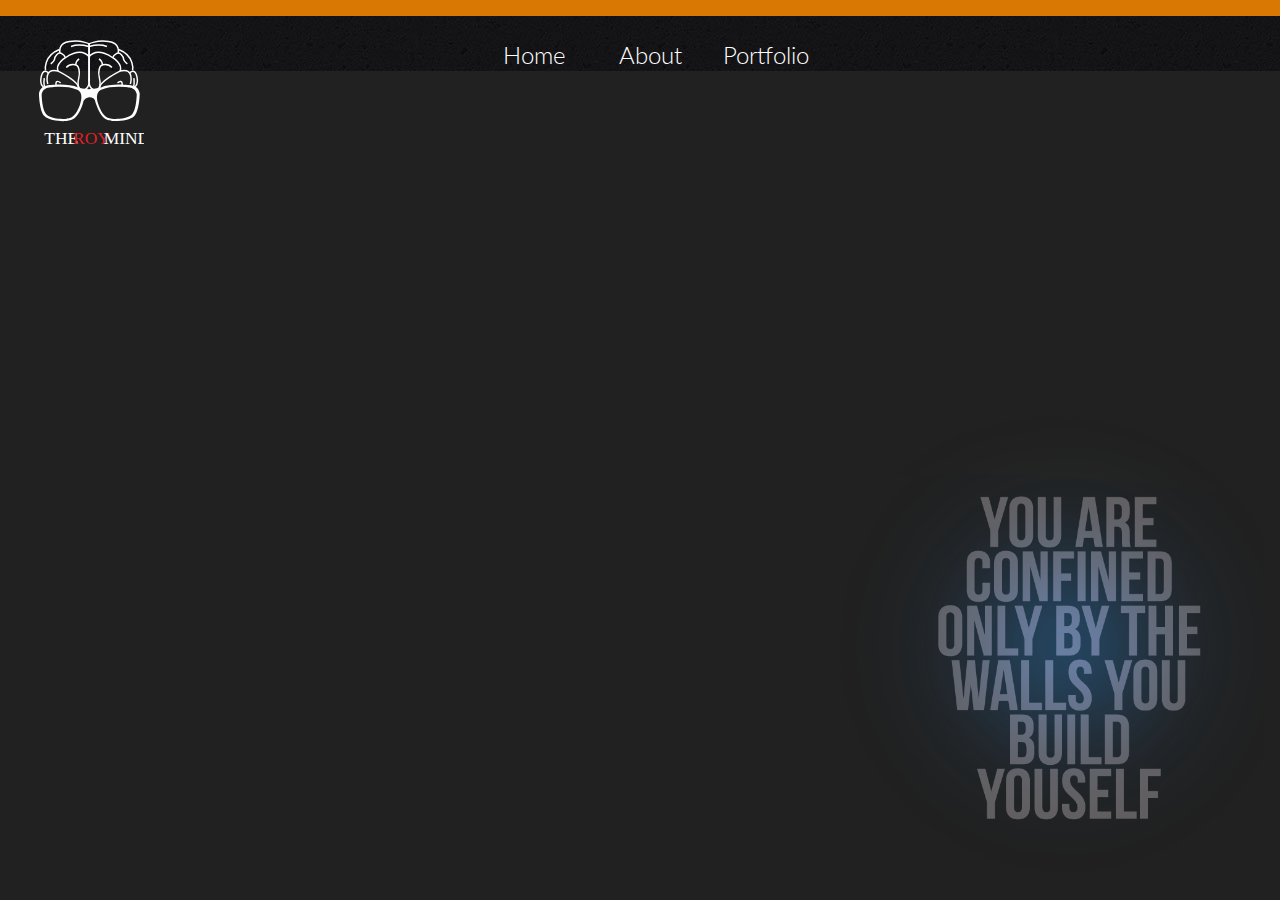
<file: index.html>
<!doctype html>
<html>
	<head>
		<meta charset="UTF-8">
		<title>The Roy Mind &middot; Eric Roy's Portfolio Site</title>
		<link href="css/reset.css" rel="stylesheet">
		<link href="css/general.css" rel="stylesheet">
		<link href='http://fonts.googleapis.com/css?family=Lato:300,400,700,400italic' rel='stylesheet' type='text/css'>
		<meta name="handheldfriendly" content="true">
		<meta name="mobileoptimized" content="240">
		<meta name="viewport" content="width=device-width,initial-scale=1" >
		<link rel="shortcut icon" href="favicon.ico"/>
		<meta name="description" content="Young progammer building and creating forms.">
		<meta name="keywords" content="Programmer, HTML, CSS, JavaScript, PHP">
		<meta name="author" content="Eric Roy, eric-roy1990@gmail.com">
		<meta name="copyright" content="Copyright 2013 Eric Roy">
		<meta name="ICBM" content="45.4214, -75.6919">
		<link rel="author" href="humans.txt"> 
	</head>

	<body> 
		
		<header>
			<div class="top-bar"></div>
			<h1><a href="index.html"><img src="images/the-roy-mind-logo-w-r.svg" class="logo" alt="The Roy Mind Logo"></a></h1>
			
			<a href="#nav" class="nav-btn hide-text">Navigation</a>
			<nav class="nav nav-top" data-state="collapsed">
				<ul>
					<li><a href="index.html">Home</a></li>
					<li><a href="about.html">About</a></li>
					<li><a href="portfolio.html">Portfolio</a></li>
				</ul>
			</nav>
			
			
			<nav class="left-nav nav left">
				<ul>
					<li><a href="index.html">Home</a></li>
					<li><a href="about.html">About</a></li>
					<li><a href="portfolio.html">Portfolio</a></li>
				</ul>
			</nav>

		</header>
		
		<div class="big-text"><img src="images/front-design.png" alt="You are confined only by the walls you build yourself"></div>

		

	<script src="js/nav.js"></script>
	</body>
</html>
</file>
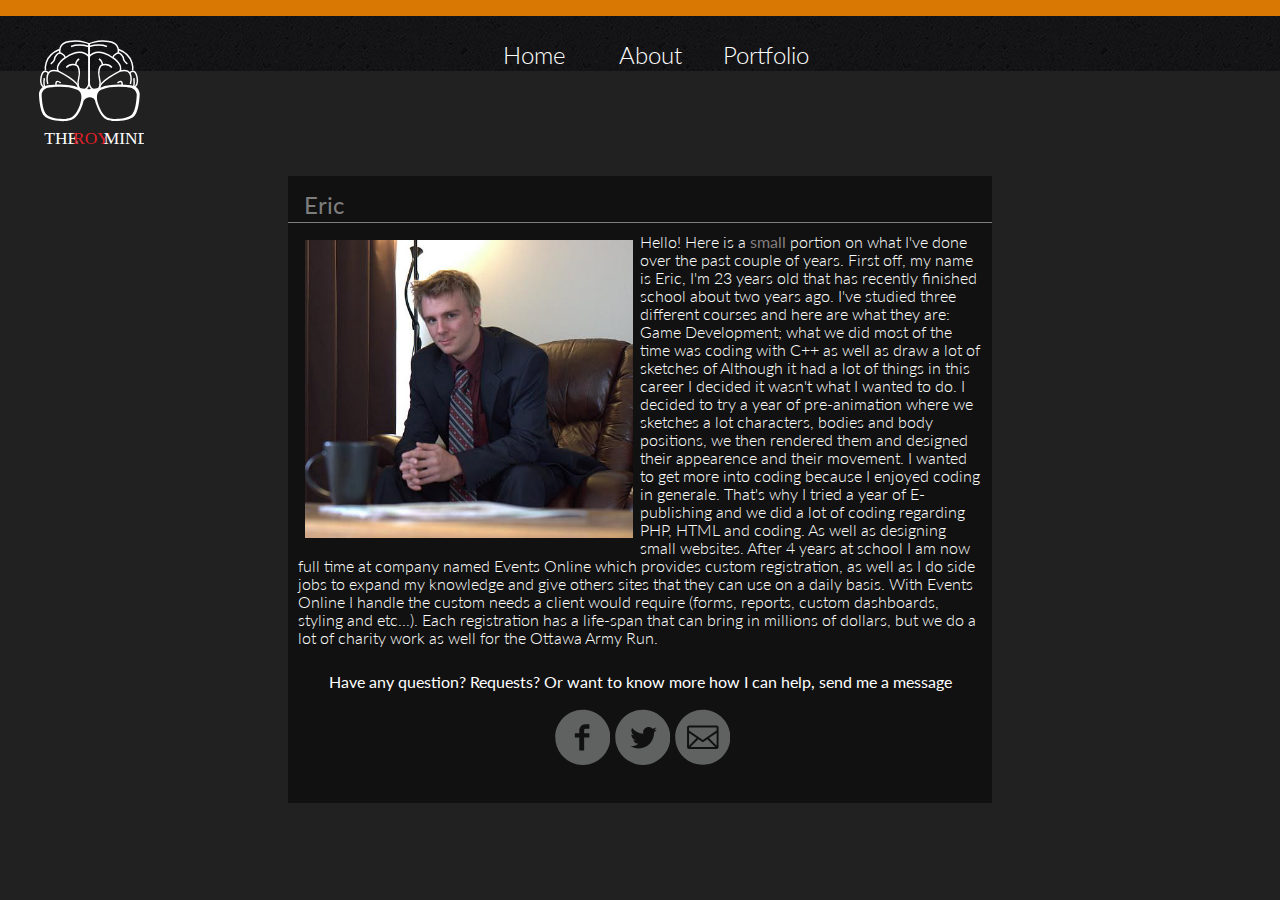
<file: about.html>
<!doctype html>
<html>
	<head>
		<meta charset="UTF-8">
		<title>Eric Roy &middot; The Roy Mind</title>
		<link href="css/reset.css" rel="stylesheet">
		<link href="css/general.css" rel="stylesheet">
		<link href='http://fonts.googleapis.com/css?family=Lato:300,400,700,400italic' rel='stylesheet' type='text/css'>
		<meta name="handheldfriendly" content="true">
		<meta name="mobileoptimized" content="240">
		<meta name="viewport" content="width=device-width,initial-scale=1" >
		<link rel="shortcut icon" href="favicon.ico"/>
		<meta name="description" content="A quicky insite on what I've done with studies.">
		<meta name="keywords" content="Programmer, HTML, CSS, JavaScript, PHP">
		<meta name="author" content="Eric Roy, eric-roy1990@gmail.com">
		<meta name="copyright" content="Copyright 2013 Eric Roy">
		<meta name="ICBM" content="45.4214, -75.6919">
		<link rel="author" href="humans.txt"> 
	</head>

	<body> 
		
		<header>
			<div class="top-bar"></div>
			<h1><a href="index.html"><img src="images/the-roy-mind-logo-w-r.svg" class="logo" alt="The Roy Mind Logo"></a></h1>
			
			<a href="#nav" class="nav-btn hide-text">Navigation</a>
			<nav class="nav nav-top" data-state="collapsed">
				<ul>
					<li><a href="index.html">Home</a></li>
					<li><a href="about.html">About</a></li>
					<li><a href="portfolio.html">Portfolio</a></li>
				</ul>
			</nav>

			<nav class="left-nav nav">
				<ul>
					<li><a href="index.html">Home</a></li>
					<li><a href="about.html">About</a></li>
					<li><a href="portfolio.html">Portfolio</a></li>
				</ul>
			</nav>
		</header>
		
		<div class="eric-info right">
			<h2>Eric</h2>
			<p><img src="images/eric.jpg" class="eric">Hello! Here is a <em>small</em> portion on what I've done over the past couple of years. First off, my name is Eric, I'm 23 years old that has recently finished school about two years ago. I've studied three different courses and here are what they are: <b>Game Development</b>; what we did most of the time was coding with C++ as well as draw a lot of sketches of  Although it had a lot of things in this career I decided it wasn't what I wanted to do. I decided to try a year of <b>pre-animation</b> where we sketches a lot characters, bodies and body positions, we then rendered them and designed their appearence and their movement. I wanted to get more into coding because I enjoyed coding in generale. That's why I tried a year of <b>E-publishing</b> and we did a lot of coding regarding PHP, HTML and coding. As well as designing small websites. After 4 years at school I am now full time at company named Events Online which provides custom registration, as well as I do side jobs to expand my knowledge and give others sites that they can use on a daily basis. With Events Online I handle the custom needs a client would require (forms, reports, custom dashboards, styling and etc...). Each registration has a life-span that can bring in millions of dollars, but we do a lot of charity work as well for the Ottawa Army Run.
			
			
			<div class="center"> Have any question? Requests? Or want to know more how I can help, send me a message</div>
					<table class="connect">
						<tbody>
							<tr>
								<td><div class="facebook"> <a target="_blank" href="https://www.facebook.com/eric.roy.5876"></a> </div></td>
								<td><div class="twitter"> <a target="_blank" href="https://twitter.com/TheRoyMind"></a> </div></td>
								<td><div class="email"> <a href="mailto:eric-roy1990@gmail.com"></a> </div></td>
							</tr>
						</tbody>
					</table>
			
 			</p>
			
			
		</div>

		

	<script src="js/nav.js"></script>
	</body>
</html>
</file>
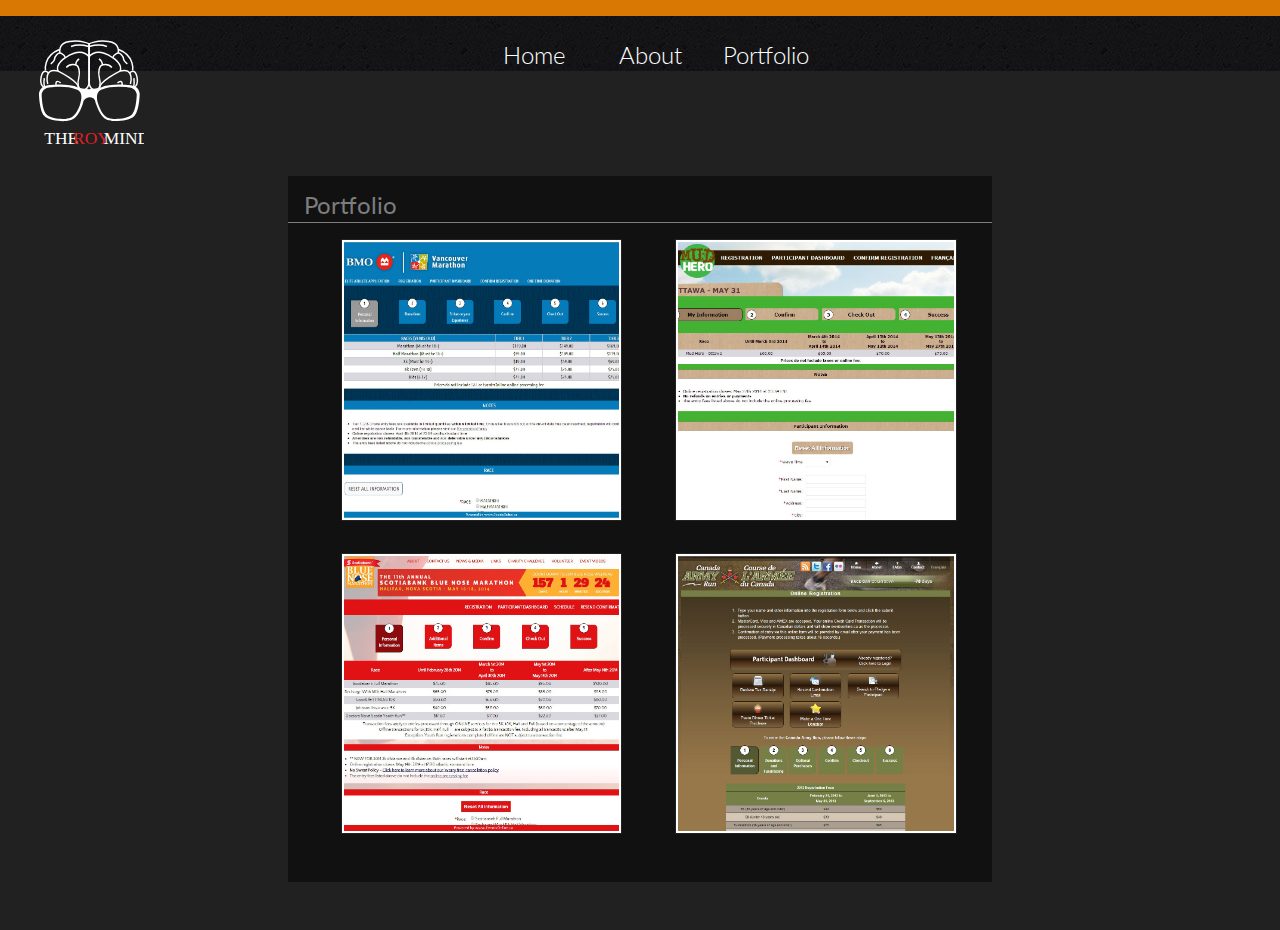
<file: portfolio.html>
<!doctype html>
<html>
	<head>
		<meta charset="UTF-8">
		<title>Portfolio &middot; The Roy Mind</title>
		<link href="css/reset.css" rel="stylesheet">
		<link href="css/general.css" rel="stylesheet">
		<link href='http://fonts.googleapis.com/css?family=Lato:300,400,700,400italic' rel='stylesheet' type='text/css'>
		<meta name="handheldfriendly" content="true">
		<meta name="mobileoptimized" content="240">
		<meta name="viewport" content="width=device-width,initial-scale=1" >
		<link rel="shortcut icon" href="favicon.ico"/>
		<meta name="description" content="Portfolio of some work all made in PHP">
		<meta name="keywords" content="Programmer, HTML, CSS, JavaScript, PHP">
		<meta name="author" content="Eric Roy, eric-roy1990@gmail.com">
		<meta name="copyright" content="Copyright 2013 Eric Roy">
		<meta name="ICBM" content="45.4214, -75.6919">
		<link rel="author" href="humans.txt"> 
	</head>

	<body> 
		
		<header>
			<div class="top-bar"></div>
			<h1><a href="index.html"><img src="images/the-roy-mind-logo-w-r.svg" class="logo" alt="The Roy Mind Logo"></a></h1>
			
			<a href="#nav" class="nav-btn hide-text">Navigation</a>
			<nav class="nav nav-top" data-state="collapsed">
				<ul>
					<li><a href="index.html">Home</a></li>
					<li><a href="about.html">About</a></li>
					<li><a href="portfolio.html">Portfolio</a></li>
				</ul>
			</nav>
			
			
				<nav class="left-nav nav">
					<ul>
						<li><a href="index.html">Home</a></li>
						<li><a href="about.html">About</a></li>
						<li><a href="portfolio.html">Portfolio</a></li>
					</ul>
				</nav>

		</header>
		
		<div class="portfolio-info">
			<h2>Portfolio</h2>
			<a href="portfolio/vancouvermarathon.html"><img class="portfolio-images" alt="Vancouver Marathon" src="images/vancouvermarathon/vancouvermarathon-thumbnail.jpg"></a>
			<a href="portfolio/mudhero.html"><img class="portfolio-images" alt="Mud Hero" src="images/mudhero/mudhero-thumbnail.jpg"></a>
			<a href="portfolio/bluenose.html"><img class="portfolio-images" alt="Blue Nose" src="images/bluenose/bluenose-thumbnail.jpg"></a>
			<a href="portfolio/armyrun.html"><img class="portfolio-images" alt="Army Run" src="images/armyrun/armyrun-thumbnail.jpg"></a>

		</div>

	<script src="js/nav.js"></script>
	</body>
</html>
</file>
<file: css/general.css>
@charset "UTF-8";
	/* Responsive Setup */
	
	@-moz-viewport { width: device-width; scale: 1;}
	@-ms-viewport { width: device-width; scale: 1;}
	@-webkit-viewport { width: device-width; scale: 1;}
	@-o-viewport { width: device-width; scale: 1;}
	@viewport { width: device-width; scale: 1;}
	
	html{
		-moz-text-size-adjust: 100%;
		-ms-text-size-adjust: 100%;
		-webkit-text-size-adjust: 100%;
		-o-text-size-adjust: 100%;
		text-size-adjust: 100%;
	}
	
	/* CSS */
	
	html, body{
		font-family: 'Lato', sans-serif;
		margin: 0 5% 0 0;
		padding: 0;
		width: 100%;
		line-height: 18px;
		background: #212121 url(../images/bg-texture.jpg) top repeat-x;
	}
	
	
	.main,
	.copyright{
		width: 90%;
		margin: .5rem auto;
	}
	
	img{
		width: 100%;
		padding-bottom: .5rem;
	}
	
	.hide {
		display: none;
	}
	
	.logo {
		width: 7rem;
		margin-left: 2rem;
		
	}
	
	h2 {
		color: #7d7d7d;
		border-bottom: 1px #7d7d7d solid;	
		font-weight: 400;
		padding: 0 0 .5rem 1rem;
		margin-bottom: 0;
		
	}

	
	
	@media only screen and (min-width: 68em){
		
	logo{
		width: 10%;
		float:left;
		height: auto;
	}
	
	}
	
	.top-bar {
		width: 100%;
		height: 1rem;
		background-color: #d97904;
		top: 0;
		left: 0;
	}
	
	.hide-text {
	text-indent: 100%;
	white-space: nowrap;
	overflow: hidden;
	}
		
		/*  					Navigation Styles						 */
	
	.nav-btn,
	.nav-btn:link,
	.nav-btn:visited{
		display: block;
		height: 40px;
		width: 40px;
		position: absolute;
		top: 90px;	
		right: 5%;
		background: #fff url('../images/nav-icon.svg') no-repeat center center;

	}
	
	.nav-btn[data-state="active"] {
		background: #d97904 url('../images/nav-close.svg') no-repeat center center;
	
		}
	
	.nav-btn:hover,
	.nav-btn:focus,
	.nav-btn:active{
		background-color: #4d799e;
	}
	
	.nav a, 
	.nav a:link,
	.nav a:visited{
		display: block;
		font-weight: 300;
		height: .5rem;
		text-align:center;
		padding-top: 2%;
		padding-bottom: 1.5rem;
		color: #fff;
		font-size: 24px;
		text-decoration: none;
		border: 1px solid transparent;
		transition: all 200ms ease-in-out;
	}
	
	.nav a:hover,
	.nav a:focus,
	.nav a:active{
		background-color: #111;
		border: 1px solid #fff;
		color: #d97904;
	}
	
	
	.back a, 
	.back a:link,
	.back a:visited{
		display: block;
		font-weight: 300;
		height: .5rem;
		text-align:center;
		padding-top: .2rem;
		padding-bottom: 1.5rem;
		color: #fff;
		font-size: 24px;
		text-decoration: none;
		border: 1px solid transparent;
		transition: all 200ms ease-in-out;
	}
	
	.back a:hover,
	.back a:focus,
	.back a:active{
		background-color: #111;
		border: 1px solid #fff;
		color: #4d799e;
	}

	/* Toggle Nav*/

	.nav-top{
		display: none;
		margin-top: 0rem;
	}

	.nav-top[data-state="expanded"]{
		display: block;
		
	}
	
	.nav ul {
		margin-bottom: 1rem;
	
	}
	
	.left-nav {
		display: none;
	}
	
	
	
	
	@media only screen and (min-width: 32em){
		
	.nav-btn,
	.nav-btn:link,
	.nav-btn:visited{
		display: none;
	}

	.left-nav {
		margin-top: 1.7rem;
		float: right;
		width: 67%;
		height: 6rem;
		display: block;

	
	}
		
		.left-nav li {
		width: 6rem;
		display: inline-block;
		margin-right: 2%;
		}
		
		h1 {
			display: block;
			width: 10%;
			float: left;
			height: 3rem;
		}
	}
	
	@media only screen and (min-width: 50em){
		.left-nav {
		width: 62%;
		}
		
	}
	
	
	/*  					Fixed Text						 */
	
	.big-text {
		float: right;
		position: absolute;
		bottom: 0;
		right: 0;
		text-align: right;
		font-size: 25px;
		font-weight: 300;
		margin-bottom: 1rem;
		margin-right: 1rem;
		width: 100%;
		margin-top: 1rem;
	}
	
	@media only screen and (min-width: 32em){
		.big-text {
		width: 30rem;
		}
		
	}
	
		/*  					Content 					 */
		
	.general-info {
		width: 100%;
		background-color: #111;
		padding: 5px 5px 3rem 5px;
		overflow: hidden;
		color: #fff;
		margin-bottom: 3rem;
	}
	
	p {
		padding: 10px;
		font-weight: 300;
		overflow: hidden;
		margin-top: 0;
	}
	
	em {
		font-weight: 400;
		color: #847e7e;
	}
	
	a,
	a:link,
	a:visited{
		color: #fff;
		text-decoration: none;
	}
	
	a:hover,
	a:focus,
	a:active{
		color: #d97904;
		text-decoration: none;
	}
	
	.eric {
		float: left;
		width: 70%;
	 	margin-right: 100%;
		margin-left: 2rem;
		padding: .5rem;

	}
	
	.eric-info {
		width: 100%;
		background-color: #111;
		overflow: hidden;
		margin-bottom: 3rem;
		color: #fff;
		
	}
	
	.connect {
		margin: -1rem auto 0;
		
	}
	
	.connect td {
		margin-right: .5rem;
	}
	
	.center {
		margin: 0 auto;
		display: table;
		padding: 0 10px;
	}
	
		
	.facebook a {
		display : block;
        width : 60px;
        height : 60px;
        background-image:url("../images/facebook.svg"); 
		margin: 2rem auto 0;
	
		}

	.facebook a:hover { 
		display : block;
		width : 60px;
		height : 60px;
		background-image:url("../images/facebook-hover.svg"); 
		margin: 2rem auto 0;
	}
	
	.twitter a {
		display : block;
        width: 60px;
		height: 60px;
        background-image:url("../images/twitter.svg"); 
		margin: 2rem auto 0;
	
		}

	.twitter a:hover { 
		display : block;
		width : 60px;
		height : 60px;
		background-image:url("../images/twitter-hover.svg"); 
		margin: 2rem auto 0;
	}
	
	.email a {
		display : block;
        width : 60px;
        height : 60px;
        background-image:url("../images/email.svg"); 
		margin: 2rem auto 0;
	
		}

	.email a:hover { 
		display : block;
		width : 60px;
		height : 60px;
		background-image:url("../images/email-hover.svg"); 
		margin: 2rem auto 0;
	}
	
	

	
	.back-arrow a {
		display : block;
        width : 116px;
        height : 32px;
        background-image:url("../images/back-button.png"); 
		transition: all 200ms ease-in-out;
		margin: 2rem auto 0;
	
		}

	.back-arrow a:hover { 
		display : block;
		width : 116px;
		height : 32px;
		background-image:url("../images/arrow-back-hover.png"); 
		transition: all 200ms ease-in-out;
		margin: 2rem auto 0;
	}
	


	
	@media only screen and (min-width: 32rem){
			
		
		
		.general-info p{
			max-width: 80%;
			display: table;
			margin: 0 auto;
		}
		
		.general-info{
				margin-top: 10rem;
				
		}
		
		.eric-info {
				display: table;
				margin: 10rem auto 3rem;
				max-width: 80%;
		}
		
		.eric {
			width: 50%;
			float: left;
			margin: 0;
			padding: 7px;
		}
	}
	
	@media only screen and (min-width: 52rem){

		
		.eric-info img {
			max-width: 50%;
		}
		
		.general-info{
				display: table;
				max-width: 80%;
				margin: 10rem auto 4rem;
				
		}
	}
	
	@media only screen and (min-width: 68em){
		
		.eric-info {
			max-width: 55%;
		}
	
	}	
	/*  					Portfolio 					 */
	
	.portfolio-images {
		padding: 2px;
		float: left;
		display: table;
		margin: 1rem auto;
		background-color: #fff;
		border: 1px #222 solid;
	}
	
	.portfolio-info {
		display: table;
		overflow: hidden;
		width: 80%;
		margin-left: 10%;
		background-color: #111;
	}
	
	.art-detail {
		width: 90%;
		margin: 0 auto;
		font-size: 16px;
		font-weight: 300;
		line-height: 22px;
	}
	
	.art-detail tr {
		border-bottom: 1px #4d799e solid;
		padding: 7px;
	}
	
	.art-detail td:first-child {
		border-right: 1px #4d799e solid;
	}
	
	.art-detail td:last-child {
		width: 60%;
	}
	
	.art-detail td {
		padding-left: 10px;
	}
	
		
	button {
		postion: relative;
		text-align: right;
		padding-right: 20px;
	}
	
	button img {
		position: absolute;
		top: 5px;
		left: 5px;
	}

	.portfolio-info a {
		display : block;
      }

	.portfolio-info a:hover { 
		display : block;
		opacity: .5;
	}
		
	@media only screen and (min-width: 32em){
		
	.art-detail {
		width: 60%;
		}
		
	.portfolio-images {
		max-width: 40%;
		margin-left: 7.5%;
		
	}
	
	.portfolio-info {
		display: table;
		margin: 10rem auto 3rem;
		padding-bottom: 2rem;
	}
	
	.general-info img {
		display: table;
		margin: 0 auto;
	}
	
	
	}
	
	@media only screen and (min-width: 58em){
		
		.portfolio-info {
			max-width: 55%;
		}
		
		
		
	}
	
	@media only screen and (min-width: 68em){
		
		.general-info img {
			max-width: 60%;
		}
	}
	
	
	/*  					Flex Slider 					 */
	
	.flexslider{
		background-color: #111;
		border: 4px solid #111;
		-webkit-border-radius: 0px;
		-moz-border-radius: 0px;
		-o-border-radius: 0px;
		border-radius: 0px;
		-webkit-box-shadow: 0 0px 0px rgba(0,0,0,.2);
		-moz-box-shadow: 0 0px 0px rgba(0,0,0,.2);
		-o-box-shadow: 0 0px 0px rgba(0,0,0,.2);
		box-shadow: 0 0px 0px rgba(0,0,0,.2);
	}
	
	.flex-direction-nav a {
		padding-top: 1rem;
		transition: none;
		opacity: 1;
		top: 110%;
		text-shadow: 0px 0px 0 rgba(255,255,255,0.3);

	}
	
	.flex-control-paging {
		margin-top: 2rem;
	}
	
	a.flex-active { 
		color: #fff; 
	}
	
	.flex-control-paging li a{
		background: rgba(255,255,255,255);
	}
	
	.flex-control-paging li a.flex-active { 
		background: #d97904;
		background: rgba(217,121,4,1);
	
	}
	
	flex-direction-nav .flex-prev { 
		color: #fff;
	}
		
	.flex-direction-nav .flex-next { 
		color: #fff;
	}
	
	.flexslider:hover .flex-prev { 
		color: #d97904;
	}
		
	.flexslider:hover .flex-next { 
		color: #d97904;
	}
	

	@media only screen and (min-width: 21em){
	.flex-direction-nav a {
		top: 107%;

	}

	}
	
	@media only screen and (min-width: 32em){
		
	.flexslider{
		margin: 1rem 3rem 3rem;
		
	}
	
	.flex-direction-nav a {
		top: 50%;	
		margin-left: .5rem;
		margin-right: .5rem;
	}
	.flex-direction-nav .flex-prev { 
		left: -50px; 
		color: #fff;
	}
		
	.flex-direction-nav .flex-next { 
		right: -50px; 
		color: #fff;
	}
	
	.flexslider:hover .flex-prev { 
		opacity: 0.7; left: -50px; 
		color: #d97904;
	}
		
	.flexslider:hover .flex-next { 
		opacity: 0.7; right: -50px; 
		color: #d97904;
	}
	}
</file>
